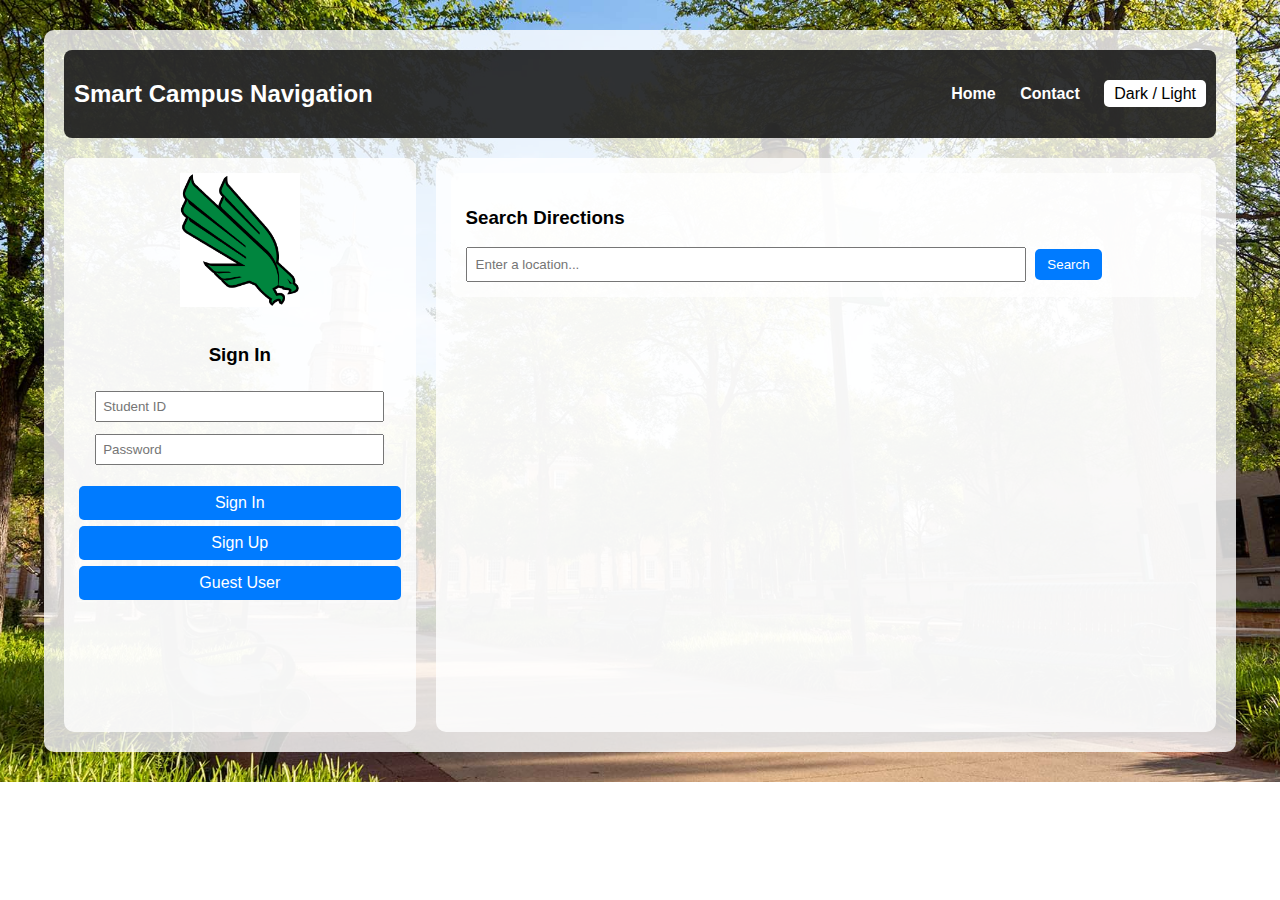
<file: src/main/resources/static/index.html>
<!DOCTYPE html>
<html>
<head>
<title>Smart Campus Navigation</title>

<style>
body{
    margin:0;
    font-family:Arial, sans-serif;
    background-image:url("1.jpg"); /* Full-page background changed to 1.jpg */
    background-size:cover;
    background-position:center;
    background-repeat:no-repeat;
}

/* DARK MODE */
#themeToggle{
    display:none;
}

#themeToggle:checked ~ .wrapper{
    background:rgba(18,18,18,0.9);
    color:white;
}

#themeToggle:checked ~ .wrapper .header{
    background:rgba(0,0,0,0.8);
}

#themeToggle:checked ~ .wrapper .left-box{
    background:rgba(30,30,30,0.9);
    color:white;
}

#themeToggle:checked ~ .wrapper .right-box{
    background:rgba(42,42,42,0.9);
    color:white;
}

/* WRAPPER */
.wrapper{
    width:90%;
    margin:30px auto;
    padding:20px;
    background:rgba(255,255,255,0.8); /* slightly transparent to see background */
    border-radius:10px;
}

/* HEADER */
.header{
    display:flex;
    justify-content:space-between;
    align-items:center;
    padding:10px;
    background:rgba(0,0,0,0.8);
    color:white;
    border-radius:8px;
}

.nav a{
    margin-left:20px;
    color:white;
    text-decoration:none;
    font-weight:bold;
}

.theme-btn{
    margin-left:20px;
    background:white;
    color:black;
    padding:5px 10px;
    cursor:pointer;
    border-radius:5px;
}

/* MAIN LAYOUT */
.main{
    display:flex;
    margin-top:20px;
}

/* LEFT SIDE */
.left-box{
    width:30%;
    padding:15px;
    text-align:center;
    background:rgba(255,255,255,0.8);
    border-radius:10px;
}

.left-box img{
    width:120px;
    margin-bottom:15px;
}

.left-box input{
    width:85%;
    padding:6px;
    margin:6px 0;
}

/* Hide radio buttons */
input[type="radio"]{
    display:none;
}

/* Hide all forms */
.form{
    display:none;
}

/* Show correct form */
#signin:checked ~ .forms .form-signin{
    display:block;
}

#signup:checked ~ .forms .form-signup{
    display:block;
}

#guest:checked ~ .forms .form-guest{
    display:block;
}

/* Buttons */
.button-group{
    margin-top:15px;
}

.button-group label{
    display:block;
    padding:8px;
    margin:6px 0;
    background:#007bff;
    color:white;
    cursor:pointer;
    border-radius:5px;
}

/* RIGHT SIDE */
.right-box{
    width:70%;
    margin-left:20px;
    padding:15px;
    border-radius:10px;
    background:rgba(255,255,255,0.8); /* semi-transparent to show 1.jpg */
}

/* SEARCH BOX */
.search-box{
    padding:15px;
    margin-bottom:20px;
    background:rgba(255,255,255,0.7);
    border-radius:8px;
}

.search-box input{
    width:75%;
    padding:8px;
    margin-right:5px;
}

.search-box button{
    padding:8px 12px;
    cursor:pointer;
    background:#007bff;
    color:white;
    border:none;
    border-radius:5px;
}

/* MAP BOX */
.map-box{
    height:400px;
    border-radius:10px;
    overflow:hidden;
}

.map-box iframe{
    width:100%;
    height:100%;
    border:none; /* remove border */
}
</style>
</head>

<body>

<!-- Dark Mode Toggle -->
<input type="checkbox" id="themeToggle">

<div class="wrapper">

    <!-- HEADER -->
    <div class="header">
        <h2>Smart Campus Navigation</h2>
        <div class="nav">
            <a href="#">Home</a>
            <a href="#">Contact</a>
            <label for="themeToggle" class="theme-btn">Dark / Light</label>
        </div>
    </div>

    <!-- MAIN -->
    <div class="main">

        <!-- LEFT SIDE -->
        <div class="left-box">

            <img src="2.png" alt="Logo">

            <!-- Radio Controls -->
            <input type="radio" name="form" id="signin" checked>
            <input type="radio" name="form" id="signup">
            <input type="radio" name="form" id="guest">

            <!-- FORMS -->
            <div class="forms">

                <!-- SIGN IN -->
                <div class="form form-signin">
                    <h3>Sign In</h3>
                    <input type="text" placeholder="Student ID">
                    <input type="password" placeholder="Password">
                </div>

                <!-- SIGN UP -->
                <div class="form form-signup">
                    <h3>Student Sign Up</h3>
                    <input type="text" placeholder="Full Name">
                    <input type="text" placeholder="Student ID">
                    <input type="email" placeholder="Mail ID">
                    <input type="text" placeholder="Contact Number">
                    <input type="password" placeholder="Password">
                </div>

                <!-- GUEST -->
                <div class="form form-guest">
                    <h3>Guest User</h3>
                    <p>No login required</p>
                </div>

            </div>

            <!-- BUTTONS BELOW DETAILS -->
            <div class="button-group">
                <label for="signin" onclick="handleSignIn()">Sign In</label>
                <label for="signup" onclick="handleSignUp()">Sign Up</label>
                <label for="guest">Guest User</label>
            </div>

        </div>

        <!-- RIGHT SIDE -->
        <div class="right-box">

            <div class="search-box">
                <h3>Search Directions</h3>
                <input type="text" id="locationInput" placeholder="Enter a location...">
                <button onclick="searchLocation()">Search</button>
            </div>

            <div class="map-box">
                <iframe id="mapFrame" src="https://www.google.com/maps?q=University&output=embed"></iframe>
            </div>

        </div>

    </div>

</div>

<script>
        // --- 1. STUDENT SIGN UP FUNCTION ---
        async function handleSignUp() {
        // Collect data from the Sign Up form fields
        const fullName = document.querySelector('.form-signup input[placeholder="Full Name"]').value;
        const studentId = document.querySelector('.form-signup input[placeholder="Student ID"]').value;
        const email = document.querySelector('.form-signup input[placeholder="Mail ID"]').value;
        const contactNumber = document.querySelector('.form-signup input[placeholder="Contact Number"]').value;
        const password = document.querySelector('.form-signup input[placeholder="Password"]').value;

        if (!studentId || !password) {
        alert("Student ID and Password are required for Sign Up!");
        return;
    }

        try {
        const response = await fetch('/api/auth/signup', {
        method: 'POST',
        headers: { 'Content-Type': 'application/json' },
        body: JSON.stringify({ fullName, studentId, email, contactNumber, password })
    });

        if (response.ok) {
        alert("Registration Successful! Now please Sign In.");
        document.getElementById('signin').checked = true; // Switch UI to Sign In tab
    } else {
        const errorMsg = await response.text();
        alert("Registration Error: " + errorMsg);
    }
    } catch (err) {
        alert("Could not connect to the server. Make sure IntelliJ is running.");
    }
    }

        // --- 2. STUDENT SIGN IN FUNCTION ---
        async function handleSignIn() {
        const studentId = document.querySelector('.form-signin input[placeholder="Student ID"]').value;
        const password = document.querySelector('.form-signin input[placeholder="Password"]').value;

        if (!studentId || !password) {
        alert("Please enter both Student ID and Password to Sign In");
        return;
    }

        try {
        const response = await fetch('/api/auth/signin', {
        method: 'POST',
        headers: { 'Content-Type': 'application/json' },
        body: JSON.stringify({ studentId, password })
    });

        if (response.ok) {
        alert("Sign-in Successful! Welcome back.");
        // Logic to hide login box and show the map fully
        document.querySelector('.left-box').style.display = 'none';
        document.querySelector('.right-box').style.width = '100%';
    } else {
        const errorMsg = await response.text();
        alert("Login Failed: " + errorMsg);
    }
    } catch (error) {
        alert("Server error. Check your connection to the Spring Boot backend.");
    }
    }

        // --- 3. MAP SEARCH FUNCTION ---
        function searchLocation() {
        const location = document.getElementById('locationInput').value;
        if (location) {
        const mapFrame = document.getElementById('mapFrame');
        // Using encodeURIComponent to handle spaces and special characters in the search
        mapFrame.src = `https://www.google.com/maps?q=${encodeURIComponent(location)}&output=embed`;
    }
    }
</script>

</body>
</html>
</file>
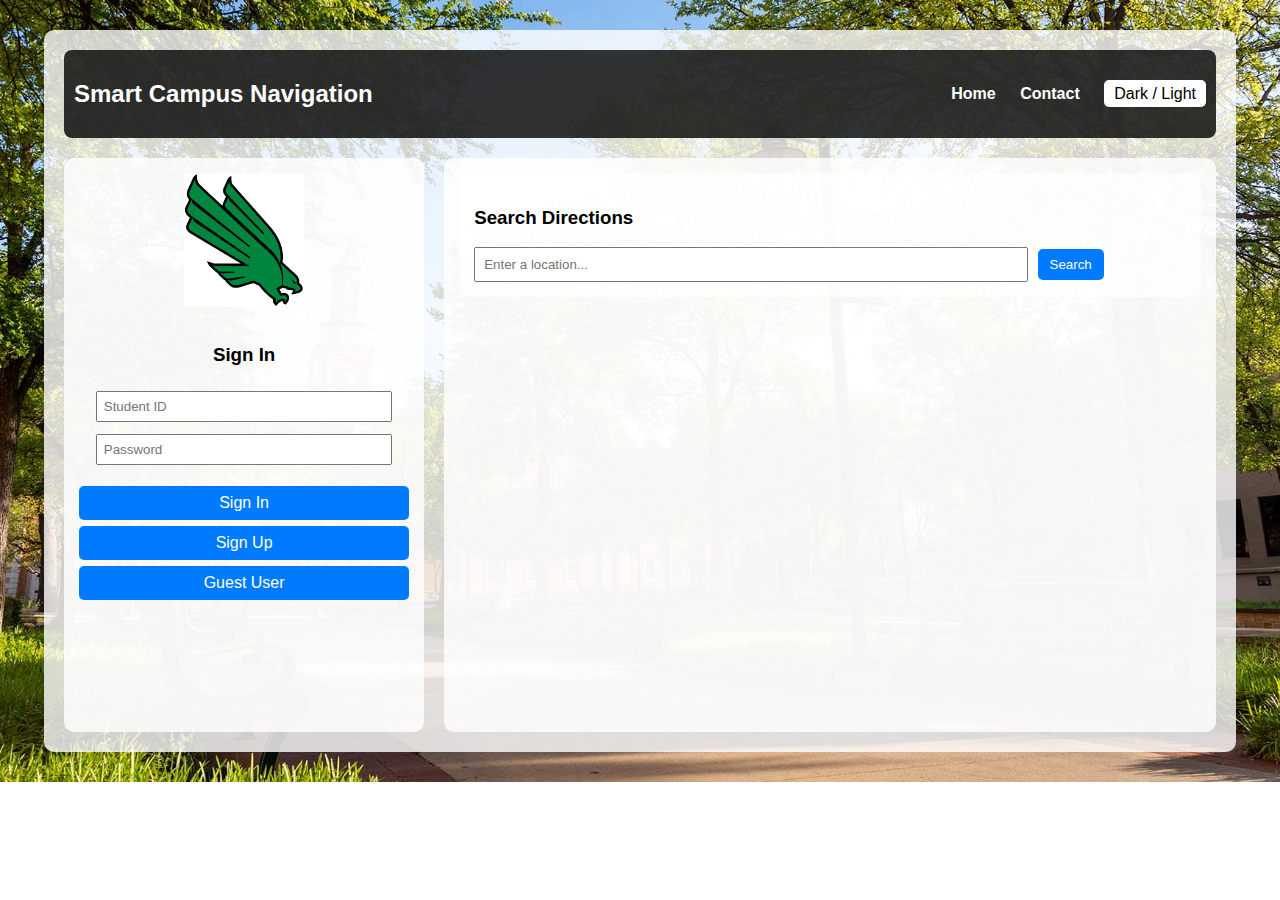
<file: src/main/resources/static/homepage.html>
<!DOCTYPE html>
<html>
<head>
<title>Smart Campus Navigation</title>
    <link rel="stylesheet"  href="styles.css">
<style>
body{
    margin:0;
    font-family:Arial, sans-serif;
    background-image:url("1.jpg"); /* Full-page background changed to 1.jpg */
    background-size:cover;
    background-position:center;
    background-repeat:no-repeat;
}

/* DARK MODE */
#themeToggle{
    display:none;
}

#themeToggle:checked ~ .wrapper{
    background:rgba(18,18,18,0.9);
    color:white;
}

#themeToggle:checked ~ .wrapper .header{
    background:rgba(0,0,0,0.8);
}

#themeToggle:checked ~ .wrapper .left-box{
    background:rgba(30,30,30,0.9);
    color:white;
}

#themeToggle:checked ~ .wrapper .right-box{
    background:rgba(42,42,42,0.9);
    color:white;
}

/* WRAPPER */
.wrapper{
    width:90%;
    margin:30px auto;
    padding:20px;
    background:rgba(255,255,255,0.8); /* slightly transparent to see background */
    border-radius:10px;
}

/* HEADER */
.header{
    display:flex;
    justify-content:space-between;
    align-items:center;
    padding:10px;
    background:rgba(0,0,0,0.8);
    color:white;
    border-radius:8px;
}

.nav a{
    margin-left:20px;
    color:white;
    text-decoration:none;
    font-weight:bold;
}

.theme-btn{
    margin-left:20px;
    background:white;
    color:black;
    padding:5px 10px;
    cursor:pointer;
    border-radius:5px;
}

/* MAIN LAYOUT */
.main{
    display:flex;
    margin-top:20px;
}

/* LEFT SIDE */
.left-box{
    width:30%;
    padding:15px;
    text-align:center;
    background:rgba(255,255,255,0.8);
    border-radius:10px;
}

.left-box img{
    width:120px;
    margin-bottom:15px;
}

.left-box input{
    width:85%;
    padding:6px;
    margin:6px 0;
}

/* Hide radio buttons */
input[type="radio"]{
    display:none;
}

/* Hide all forms */
.form{
    display:none;
}

/* Show correct form */
#signin:checked ~ .forms .form-signin{
    display:block;
}

#signup:checked ~ .forms .form-signup{
    display:block;
}

#guest:checked ~ .forms .form-guest{
    display:block;
}

/* Buttons */
.button-group{
    margin-top:15px;
}

.button-group label{
    display:block;
    padding:8px;
    margin:6px 0;
    background:#007bff;
    color:white;
    cursor:pointer;
    border-radius:5px;
}

/* RIGHT SIDE */
.right-box{
    width:70%;
    margin-left:20px;
    padding:15px;
    border-radius:10px;
    background:rgba(255,255,255,0.8); /* semi-transparent to show 1.jpg */
}

/* SEARCH BOX */
.search-box{
    padding:15px;
    margin-bottom:20px;
    background:rgba(255,255,255,0.7);
    border-radius:8px;
}

.search-box input{
    width:75%;
    padding:8px;
    margin-right:5px;
}

.search-box button{
    padding:8px 12px;
    cursor:pointer;
    background:#007bff;
    color:white;
    border:none;
    border-radius:5px;
}

/* MAP BOX */
.map-box{
    height:400px;
    border-radius:10px;
    overflow:hidden;
}

.map-box iframe{
    width:100%;
    height:100%;
    border:none; /* remove border */
}
</style>
</head>

<body>

<!-- Dark Mode Toggle -->
<input type="checkbox" id="themeToggle">

<div class="wrapper">

    <!-- HEADER -->
    <div class="header">
        <h2>Smart Campus Navigation</h2>
        <div class="nav">
            <a href="#">Home</a>
            <a href="#">Contact</a>
            <label for="themeToggle" class="theme-btn">Dark / Light</label>
        </div>
    </div>

    <!-- MAIN -->
    <div class="main">

        <!-- LEFT SIDE -->
        <div class="left-box">

            <img src="2.png" alt="Logo">

            <!-- Radio Controls -->
            <input type="radio" name="form" id="signin" checked>
            <input type="radio" name="form" id="signup">
            <input type="radio" name="form" id="guest">

            <!-- FORMS -->
            <div class="forms">

                <!-- SIGN IN -->
                <div class="form form-signin">
                    <h3>Sign In</h3>
                    <input type="text" placeholder="Student ID">
                    <input type="password" placeholder="Password">
                </div>

                <!-- SIGN UP -->
                <div class="form form-signup">
                    <h3>Student Sign Up</h3>
                    <input type="text" placeholder="Full Name">
                    <input type="text" placeholder="Student ID">
                    <input type="email" placeholder="Mail ID">
                    <input type="text" placeholder="Contact Number">
                    <input type="password" placeholder="Password">
                </div>

                <!-- GUEST -->
                <div class="form form-guest">
                    <h3>Guest User</h3>
                    <p>No login required</p>
                </div>

            </div>

            <!-- BUTTONS BELOW DETAILS -->
            <div class="button-group">
                <label for="signin" onclick="handleSignIn()">Sign In</label>
                <label for="signup" onclick="handleSignUp()">Sign Up</label>
                <label for="guest">Guest User</label>
            </div>

        </div>

        <!-- RIGHT SIDE -->
        <div class="right-box">

            <div class="search-box">
                <h3>Search Directions</h3>
                <input type="text" id="locationInput" placeholder="Enter a location...">
                <button onclick="searchLocation()">Search</button>
            </div>

            <div class="map-box">
                <iframe id="mapFrame" src="https://www.google.com/maps?q=University&output=embed"></iframe>
            </div>

        </div>

    </div>

</div>

<script>
        // --- 1. STUDENT SIGN UP FUNCTION ---
        async function handleSignUp() {
            const fullName = document.querySelector('.form-signup input[placeholder="Full Name"]').value;
            const studentId = document.querySelector('.form-signup input[placeholder="Student ID"]').value;
            const email = document.querySelector('.form-signup input[placeholder="Mail ID"]').value;
            const contactNumber = document.querySelector('.form-signup input[placeholder="Contact Number"]').value;
            const password = document.querySelector('.form-signup input[placeholder="Password"]').value;

            // 1. Check for empty fields
            if (!fullName || !studentId || !email || !contactNumber || !password) {
                alert("All fields are required!");
                return;
            }

            // 2. Validate Phone Number (must be exactly 10 digits)
            const phonePattern = /^\d{10}$/;
            if (!phonePattern.test(contactNumber)) {
                alert("Please enter a valid 10-digit phone number.");
                return;
            }

            // 3. Validate Password Strength (Min 8 characters)
            if (password.length < 8) {
                alert("Password is too weak! It must be at least 8 characters long.");
                return;
            }

            // 4. Validate Email Format (Basic check)
            if (!email.includes("@")) {
                alert("Please enter a valid email address.");
                return;
            }

            // If all checks pass, proceed to fetch
            try {
                const response = await fetch('/api/auth/signup', {
                    method: 'POST',
                    headers: { 'Content-Type': 'application/json' },
                    body: JSON.stringify({ fullName, studentId, email, contactNumber, password })
                });

                if (response.ok) {
                    alert("Registration Successful!");
                    document.getElementById('signin').checked = true;
                } else {
                    const errorMsg = await response.text();
                    alert("Error: " + errorMsg);
                }
            } catch (err) {
                alert("Server error. Check your IntelliJ connection.");
            }
        }

        // --- 2. STUDENT SIGN IN FUNCTION ---
        async function handleSignIn() {
            const studentId = document.querySelector('.form-signin input[placeholder="Student ID"]').value;
            const password = document.querySelector('.form-signin input[placeholder="Password"]').value;

            if (!studentId || !password) {
                alert("Please enter both Student ID and Password to Sign In");
                return;
            }

            try {
                const response = await fetch('/api/auth/signin', {
                    method: 'POST',
                    headers: { 'Content-Type': 'application/json' },
                    body: JSON.stringify({ studentId, password })
                });

                if (response.ok) {
                    alert("Sign-in Successful! Redirecting to your dashboard...");
                    // It tells the browser to load your new navigation page.
                    window.location.href = "navpage.html";
                } else {
                    const errorMsg = await response.text();
                    alert("Login Failed: " + errorMsg);
                }
            } catch (error) {
                alert("Server error. Check your connection to the Spring Boot backend.");
            }
        }

        // --- 3. MAP SEARCH FUNCTION ---
        function searchLocation() {
        const location = document.getElementById('locationInput').value;
        if (location) {
        const mapFrame = document.getElementById('mapFrame');
        // Using encodeURIComponent to handle spaces and special characters in the search
        mapFrame.src = `https://www.google.com/maps?q=${encodeURIComponent(location)}&output=embed`;
    }
    }
</script>

</body>
</html>
</file>
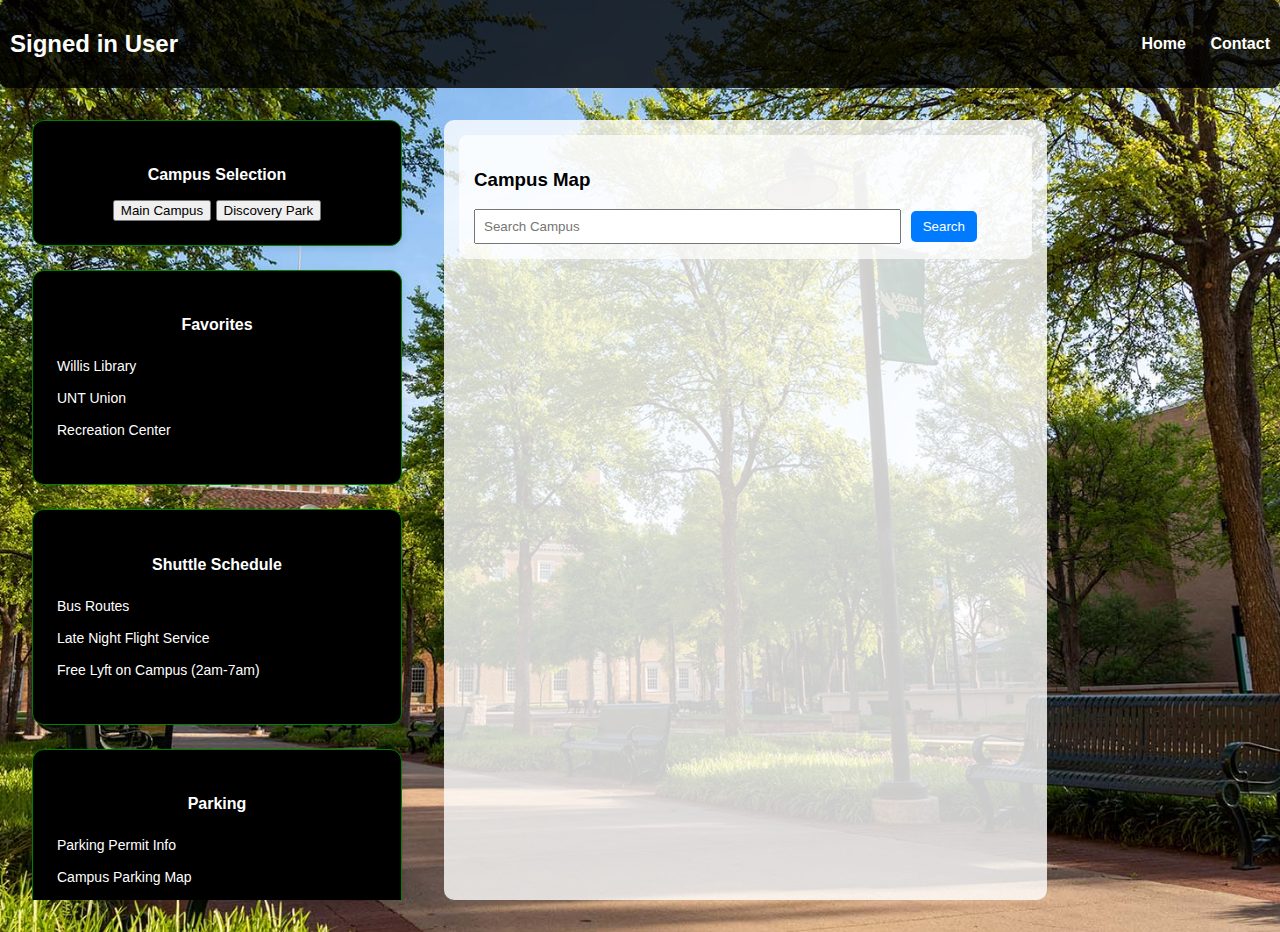
<file: src/main/resources/static/navpage.html>
<!DOCTYPE html>
<html lang="en">
<head>
    <title>Sign in - Nav Page</title>
    <link rel="stylesheet"  href="styles.css">
</head>

<body>
<div class="header">
    <h2>Signed in User</h2>
    <div class="nav">
        <a href="HomePage (1).html">Home</a>
        <a href="#">Contact</a>
    </div>
</div>

<div class="feature-container">

    <div class="left-panel">

        <!--Campus Toggle & other Tiles-->
        <div class="tile">

            <h4>Campus Selection</h4>
            <div class="Campus-Select">
                <button onclick="switchCampus('main')">Main Campus</button>
                <button onclick="switchCampus('discovery')">Discovery Park</button>
            </div>
        </div>

        <div class="tile">
            <h4>Favorites</h4>
            <ul style="list-style: none; padding:0; font-size: 14px;">
                <li onclick="searchLocation('Willis Library')" style="cursor: pointer;" >Willis Library</li>
                <li onclick="searchLocation('UNT Union')" style="cursor: pointer;" >UNT Union</li>
                <li onclick="searchLocation('UNT Rec Center')" style="cursor: pointer;" >Recreation Center</li>
            </ul>
        </div>

        <div class="tile">
            <h4>Shuttle Schedule</h4>
            <ul style="list-style: none; padding:0; font-size: 14px;">
                <li>
                    <a href="https://www.dcta.net/getting-around/rail-bus-services/university-routes"
                       target="_blank"
                       style="color: inherit; text-decoration: none;">
                        Bus Routes
                    </a>
                </li>

                <li>
                    <a href="https://transportation.unt.edu/campus-transit.html#bus%20service"
                       target="_blank"
                       style="color: inherit; text-decoration: none;">
                        Late Night Flight Service
                    </a>
                </li>

                <li>
                    <a href="https://account.lyft.com/auth?next=https%3A%2F%2Fwww.lyft.com%2Flyftpass%2FUNTFALL25"
                       target="_blank"
                       style="color: inherit; text-decoration: none;">
                        Free Lyft on Campus (2am-7am)
                    </a>
                </li>
            </ul>
        </div>

        <div class="tile">
            <h4>Parking</h4>
            <ul style="list-style: none; padding:0; font-size: 14px;">
                <li>
                    <a href="https://transportation.unt.edu/parking-permits.html"
                       target="_blank"
                       style="color: inherit; text-decoration: none;">
                        Parking Permit Info
                    </a>
                </li>
                <li>
                    <a href="https://experience.arcgis.com/experience/5b6f7d38a75b4f6e84c81eae31216267/?draft=true"
                       target="_blank"
                       style="color: inherit; text-decoration: none;">
                        Campus Parking Map
                    </a>
                </li>
            </ul>
        </div>

    </div>

    <div class="right-box" style="width: 75%;">
        <div class="search-box">
            <h3>Campus Map</h3>
            <input type="text" id="locationInput" placeholder="Search Campus">
            <button onclick="searchLocation()">Search</button>
        </div>

        <div class="map-box">
            <iframe id="mapFrame" src="https://www.google.com/maps/embed?pb=!1m18!1m12!1m3!1d13388.46048106757!2d-97.1477!3d33.2109!2m3!1f0!2f0!3f0!3m2!1i1024!2i768!4f13.1!3m3!1m2!1s0x864dca889c026b7d%3A0xc6a8043530e00f98!2sUniversity%20of%20North%20Texas!5e0!3m2!1sen!2sus!4v1700000000000"></iframe>
        </div>

    </div>
</div>


<script>
    // Search location function //
    function searchLocation(predefinedLocation) {
        const input = document.getElementById('locationInput');
        const location = predefinedLocation || input.value;

        if(location) {
            const mapFrame = document.getElementById('mapFrame');
            mapFrame.src = `https://www.google.com/maps?q=${encodeURIComponent(location)}&output=embed`;
        }
    }

    // Switch campus function //
    function switchCampus(campus) {
        const mapFrame = document.getElementById('mapFrame');

        if(campus === 'main') {
            mapFrame.src = "https://www.google.com/maps/embed?pb=!1m18!1m12!1m3!1d13388.46048106757!2d-97.1477!3d33.2109!2m3!1f0!2f0!3f0!3m2!1i1024!2i768!4f13.1!3m3!1m2!1s0x864dca889c026b7d%3A0xc6a8043530e00f98!2sUniversity%20of%20North%20Texas!5e0!3m2!1sen!2sus!4v1700000000000";
        } else if(campus === 'discovery') {
            mapFrame.src = "https://www.google.com/maps?q=Discovery+Park+UNT+Denton&output=embed";
        }
    }
</script>

</body>
</html>
</file>
<file: src/main/resources/static/styles.css>
body {
    margin:0;
    font-family:Arial, sans-serif;
    background-image:url("1.jpg"); /* Full-page background changed to 1.jpg */
    background-size:cover;
    background-position:center;
    background-repeat:no-repeat;
}

/* WRAPPER */
.wrapper{
    width:90%;
    margin:30px auto;
    padding:20px;
    background:rgba(255,255,255,0.8); /* slightly transparent to see background */
    border-radius:10px;
}

/* HEADER */
.header{
    display:flex;
    justify-content:space-between;
    align-items:center;
    padding:10px;
    background:rgba(0,0,0,0.8);
    color:white;
    border-radius:8px;
}

.nav a{
    margin-left:20px;
    color:white;
    text-decoration:none;
    font-weight:bold;
}

.theme-btn{
    margin-left:20px;
    background:white;
    color:black;
    padding:5px 10px;
    cursor:pointer;
    border-radius:5px;
}

/* MAIN LAYOUT */
.main{
    display:flex;
    margin-top:20px;
}

/* LEFT SIDE */
.left-box{
    width:30%;
    padding:15px;
    text-align:center;
    background:rgba(255,255,255,0.8);
    border-radius:10px;
}

.left-box img{
    width:120px;
    margin-bottom:15px;
}

.left-box input{
    width:85%;
    padding:6px;
    margin:6px 0;
}

/* Hide radio buttons */
input[type="radio"]{
    display:none;
}

/* Hide all forms */
.form{
    display:none;
}

/* Show correct form */
#signin:checked ~ .forms .form-signin{
    display:block;
}

#signup:checked ~ .forms .form-signup{
    display:block;
}

/* The Forgot Password link */
.forgot-link {
    align-self: flex-end; /* Pushes the link to the right */
    margin-top: 5px;
    font-size: 0.85rem;
    color: #007bff; /* Standard blue link color */
    text-decoration: none;
    transition: color 0.3s ease;
}

/* Hover and Focus states for accessibility */
.forgot-link:hover {
    color: #0056b3;
    text-decoration: underline;
}

.forgot-link:focus {
    outline: 2px solid #4a90e2;
    outline-offset: 2px;
}

.modal {
    display: none; /* Hidden by default, JS toggles this to 'flex' */
    position: fixed;
    z-index: 1000;
    left: 0;
    top: 0;
    width: 100%;
    height: 100%;
    background-color: rgba(0, 0, 0, 0.5);

    /* These two lines center the popup box perfectly */
    justify-content: center;
    align-items: center;
}

.modal-content {
    /* Remove 'margin: 15% auto' as flexbox now handles the centering */
    background-color: #fff;
    padding: 30px;
    border-radius: 8px;
    width: 90%;
    max-width: 400px;
    position: relative;
}

.success-icon {
    font-size: 50px;
    margin-bottom: 15px;
}

#successView h2 {
    color: #28a745; /* Success Green */
    margin-bottom: 10px;
}

#successView p {
    color: #666;
    line-height: 1.5;
    margin-bottom: 20px;
}

/* Need help Button Styling */
.help-button {
    display: inline-block;
    padding: 8px 16px;
    background-color: #00853E; /* UNT Green */
    color: white !important; /* Ensure text is white */
    text-decoration: none; /* Remove the underline */
    border-radius: 5px;
    font-weight: bold;
    transition: background-color 0.3s ease, transform 0.2s ease;
    border: none;
    cursor: pointer;
}

/* Buttons */
.button-group{
    margin-top:15px;
}

.button-group label{
    display:block;
    padding:8px;
    margin:6px 0;
    background:#007bff;
    color:white;
    cursor:pointer;
    border-radius:5px;
}

/* RIGHT SIDE */
.right-box{
    margin-left:0px;
    padding:15px;
    border-radius:10px;
    background:rgba(255,255,255,0.8); /* semi-transparent to show 1.jpg */
    display: flex;
    flex-direction: column;
    height: 100%; /* Allow it to grow with content */
    box-sizing: border-box;
    overflow: hidden;
}

/* SEARCH BOX */
.search-box{
    padding:15px;
    margin-bottom:20px;
    background:rgba(255,255,255,0.7);
    border-radius:8px;
}

.search-box input{
    width:75%;
    padding:8px;
    margin-right:5px;
}

.search-box button{
    padding:8px 12px;
    cursor:pointer;
    background:#007bff;
    color:white;
    border:none;
    border-radius:5px;
}

/* MAP BOX */
.map-box{
    height: 600px;
    border-radius:10px;
    overflow:hidden;
    color: black;
    flex-grow: 1;
    position: relative;
}

.map-box iframe{
    width:100%;
    height:100%;
    border:none; /* remove border */
    display: block;
}


/*Nav page layout*/
.feature-container {
    display: grid;
    grid-template-columns: 380px 1fr; /* Left fixed, right flexible */
    gap: 2rem;
    padding: 2rem;
    max-width: 1600px;
    margin: 0 auto;
    height: calc(100vh - 120px); /* Adjusts for header height */
    overflow: hidden; /* Keeps the whole page from scrolling */
}

.left-panel {
    display: flex;
    flex-direction: column;
    gap: 1.5rem;
    overflow-y: auto; /* Adds scrollbar when content overflows */
    padding-right: 10px; /* Space for the scrollbar */
    height: 100%;
}

/* Optional: Make the scrollbar look cleaner */
.left-panel::-webkit-scrollbar {
    width: 6px;
}

.left-panel::-webkit-scrollbar-thumb {
    background: #00853E; /* UNT Green */
    border-radius: 10px;
}

.right-panel {
    display: flex;
    flex-direction: column;
    gap: 1rem;
}

.tile {
    background: black;
    padding: 1.5rem;
    border-radius: 12px;
    border: 1px solid green;
    box-shadow: 0 2px 8px rgba(0, 0, 0, 0.1);
}

.tile:hover {
    border-color: #00853E;
    box-shadow: 0 4px 12px rgba(0, 133, 62, 0.2);
}

.tile h4 {
    margin-bottom: 1rem;
    color: white;
}

.tile ul li {
    padding: 0.5rem 0;
    cursor: pointer;
    transition: color 0.2s;
    color: white;
}

.tile ul li:hover {
    color: #00853E;
}

.left-panel .tile h4 {
    text-align: center;
}

.Campus-Select {
    text-align: center;
}
</file>
